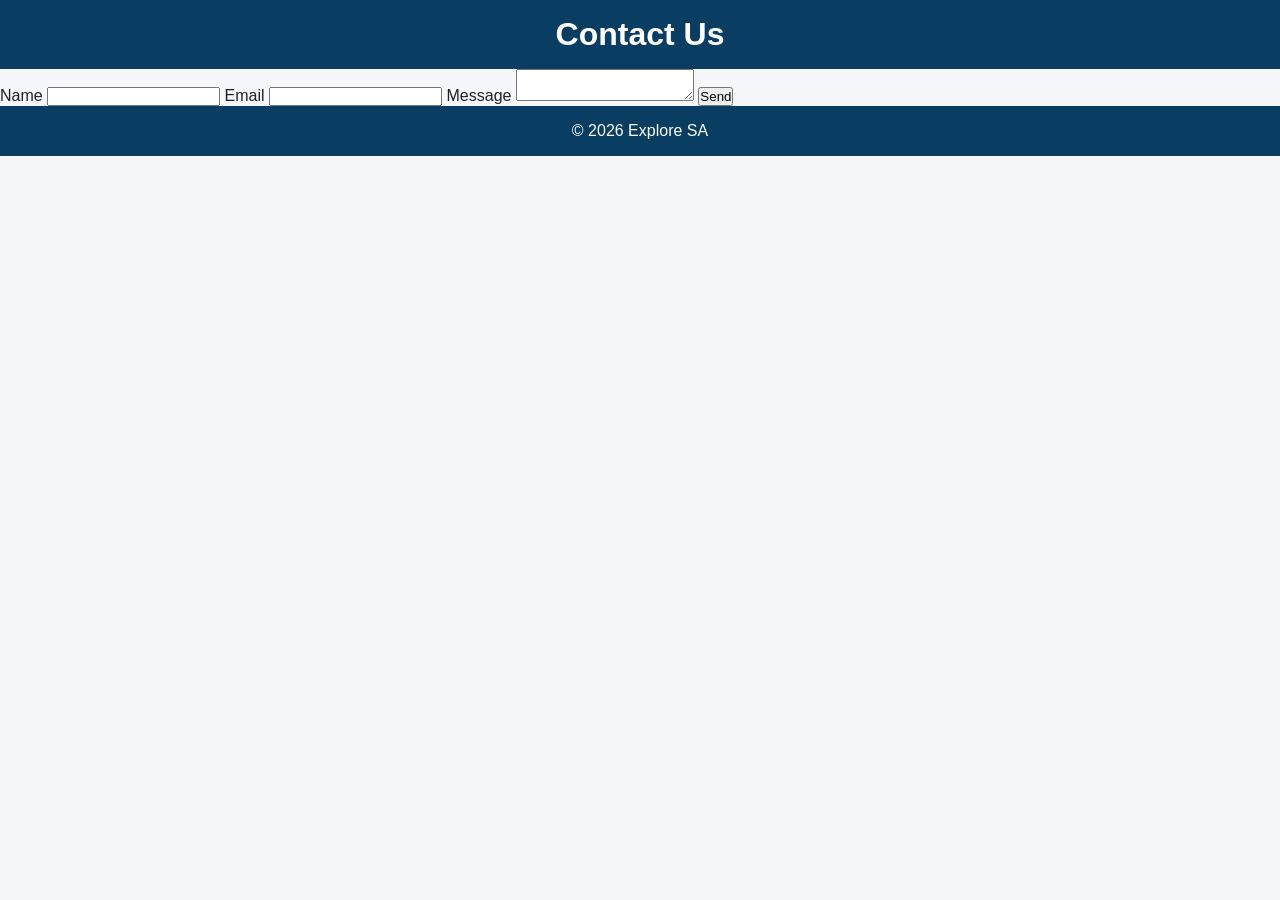
<file: finalproject/contact.html>
<!DOCTYPE html>
<html lang="en">
<head>
<meta charset="UTF-8">
<meta name="viewport" content="width=device-width, initial-scale=1.0">

<title>Contact Us</title>

<meta name="description" content="Contact us for travel information and feedback.">
<meta name="author" content="Donald Mwana">

<meta property="og:title" content="Contact Us">
<meta property="og:description" content="Get in touch for travel inquiries.">
<meta property="og:image" content="https://yourdomain.com/images/durban.jpg">

<link rel="stylesheet" href="styles/style.css">
</head>

<body>

<header>
<h1>Contact Us</h1>
</header>

<main>

<form>
<label>Name</label>
<input type="text" required>

<label>Email</label>
<input type="email" required>

<label>Message</label>
<textarea required></textarea>

<button type="submit">Send</button>
</form>

</main>

<footer>
<p>© 2026 Explore SA</p>
</footer>

</body>
</html>
</file>
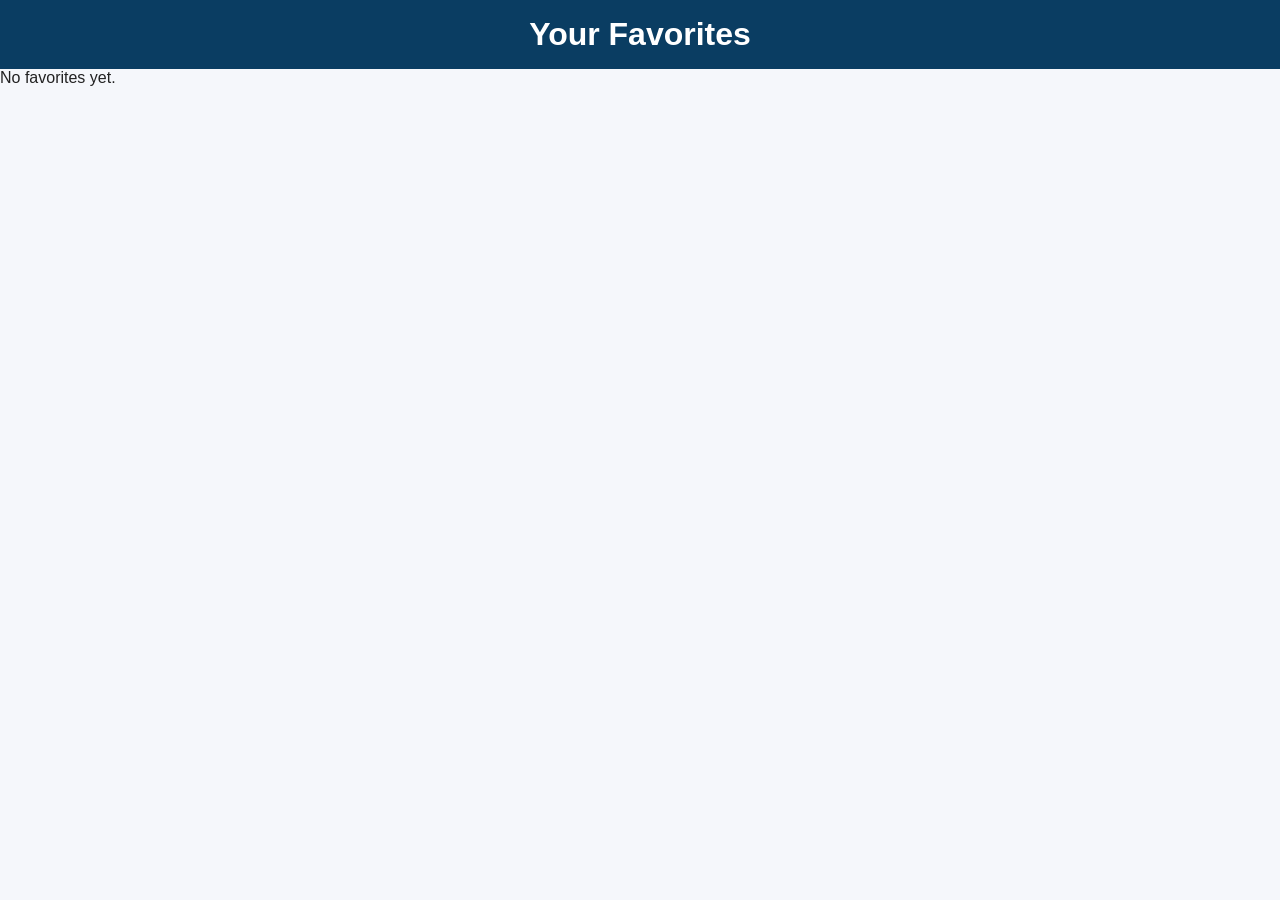
<file: finalproject/favorites.html>
<!DOCTYPE html>
<html lang="en">
<head>
<meta charset="UTF-8">
<meta name="viewport" content="width=device-width, initial-scale=1.0">

<title>Favorites</title>

<link rel="stylesheet" href="styles/style.css">
</head>

<body>

<header>
<h1>Your Favorites</h1>
</header>

<main>
<div id="favorites"></div>
</main>

<script src="scripts/favorites.js" type="module"></script>

</body>
</html>
</file>
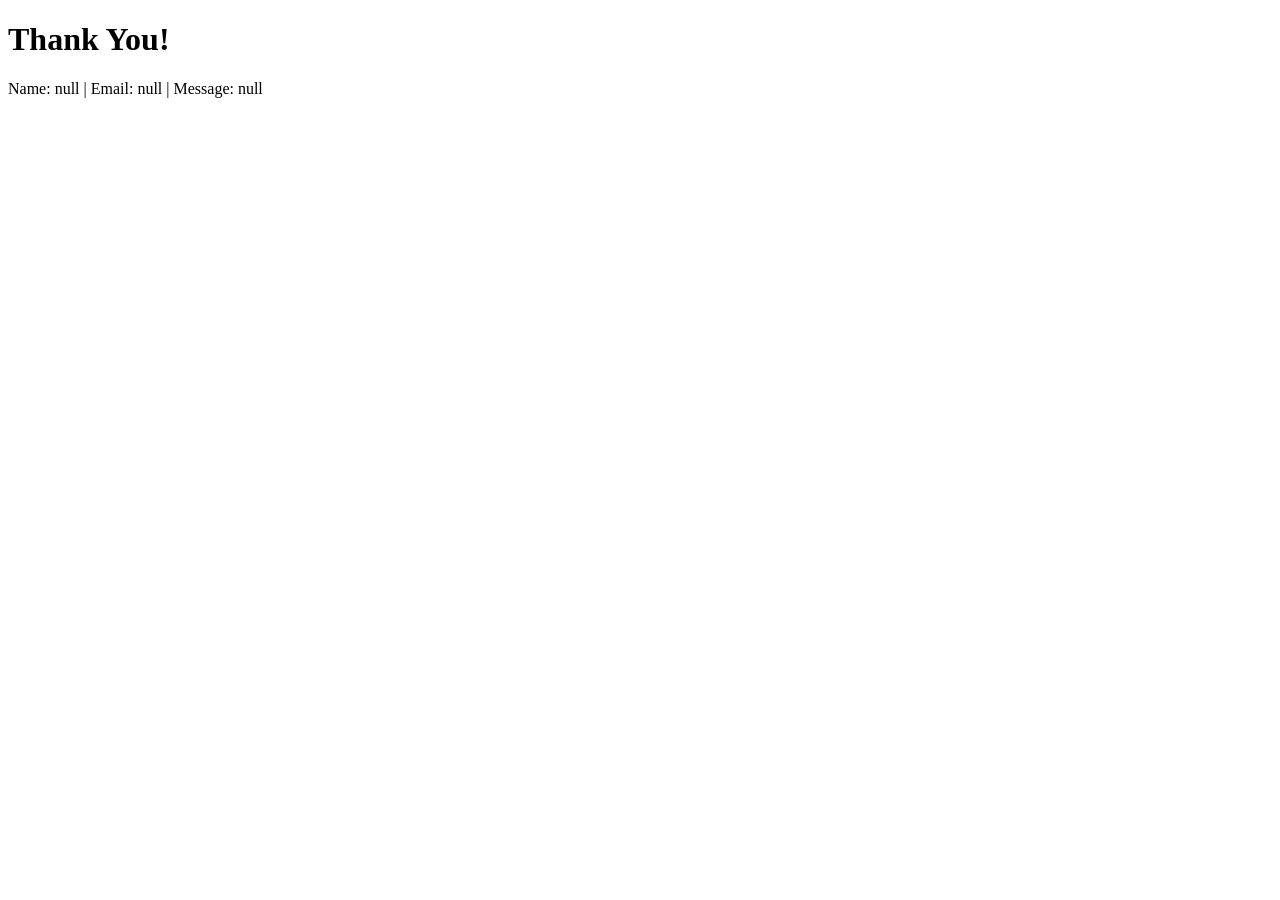
<file: finalproject/form-action.html>
<!DOCTYPE html>
<html lang="en">
<head>
<meta charset="UTF-8">
<title>Form Submitted</title>
<meta name="author" content="Donald Mwana">
<meta name="description" content="Confirmation page showing submitted form details for user contact information and message.">
</head>

<body>

<h1>Thank You!</h1>

<p id="output"></p>

<script>
const params = new URLSearchParams(window.location.search);

document.getElementById("output").textContent =
`Name: ${params.get("name")} | Email: ${params.get("email")} | Message: ${params.get("message")}`;
</script>

</body>
</html>
</file>
<file: finalproject/styles/style.css>
* {
margin: 0;
padding: 0;
box-sizing: border-box;
}

:root {
--bg: #f5f7fb;
--text: #222;
--card: #fff;
--primary: #0a3d62;
}

body {
font-family: Arial, sans-serif;
background: var(--bg);
color: var(--text);
transition: 0.3s;
}

body.dark {
--bg: #121826;
--text: #f5f7fb;
--card: #1e293b;
}

header {
background: var(--primary);
color: white;
padding: 1rem;
text-align: center;
}

nav ul {
display: flex;
justify-content: center;
gap: 1rem;
list-style: none;
}

nav a {
color: white;
text-decoration: none;
}

.hero {
text-align: center;
padding: 3rem 1rem;
}

.btn {
background: #0077cc;
color: white;
padding: 0.8rem 1.2rem;
border-radius: 6px;
text-decoration: none;
}

#places {
display: grid;
gap: 1rem;
padding: 1rem;
}

.card {
background: var(--card);
border-radius: 12px;
overflow: hidden;
box-shadow: 0 2px 10px rgba(0,0,0,0.1);
transition: 0.2s;
}

.card:hover {
transform: translateY(-5px);
}

.card img {
width: 100%;
height: 180px;
object-fit: cover;
}

.card-body {
padding: 1rem;
}

.tag {
background: #e1ecf4;
padding: 0.2rem 0.5rem;
border-radius: 5px;
font-size: 0.8rem;
}

.filters {
display: flex;
gap: 0.5rem;
padding: 1rem;
flex-wrap: wrap;
}

button {
cursor: pointer;
}

footer {
text-align: center;
padding: 1rem;
background: var(--primary);
color: white;
}

@media (min-width: 768px) {
#places {
grid-template-columns: repeat(3, 1fr);
}
}
</file>
